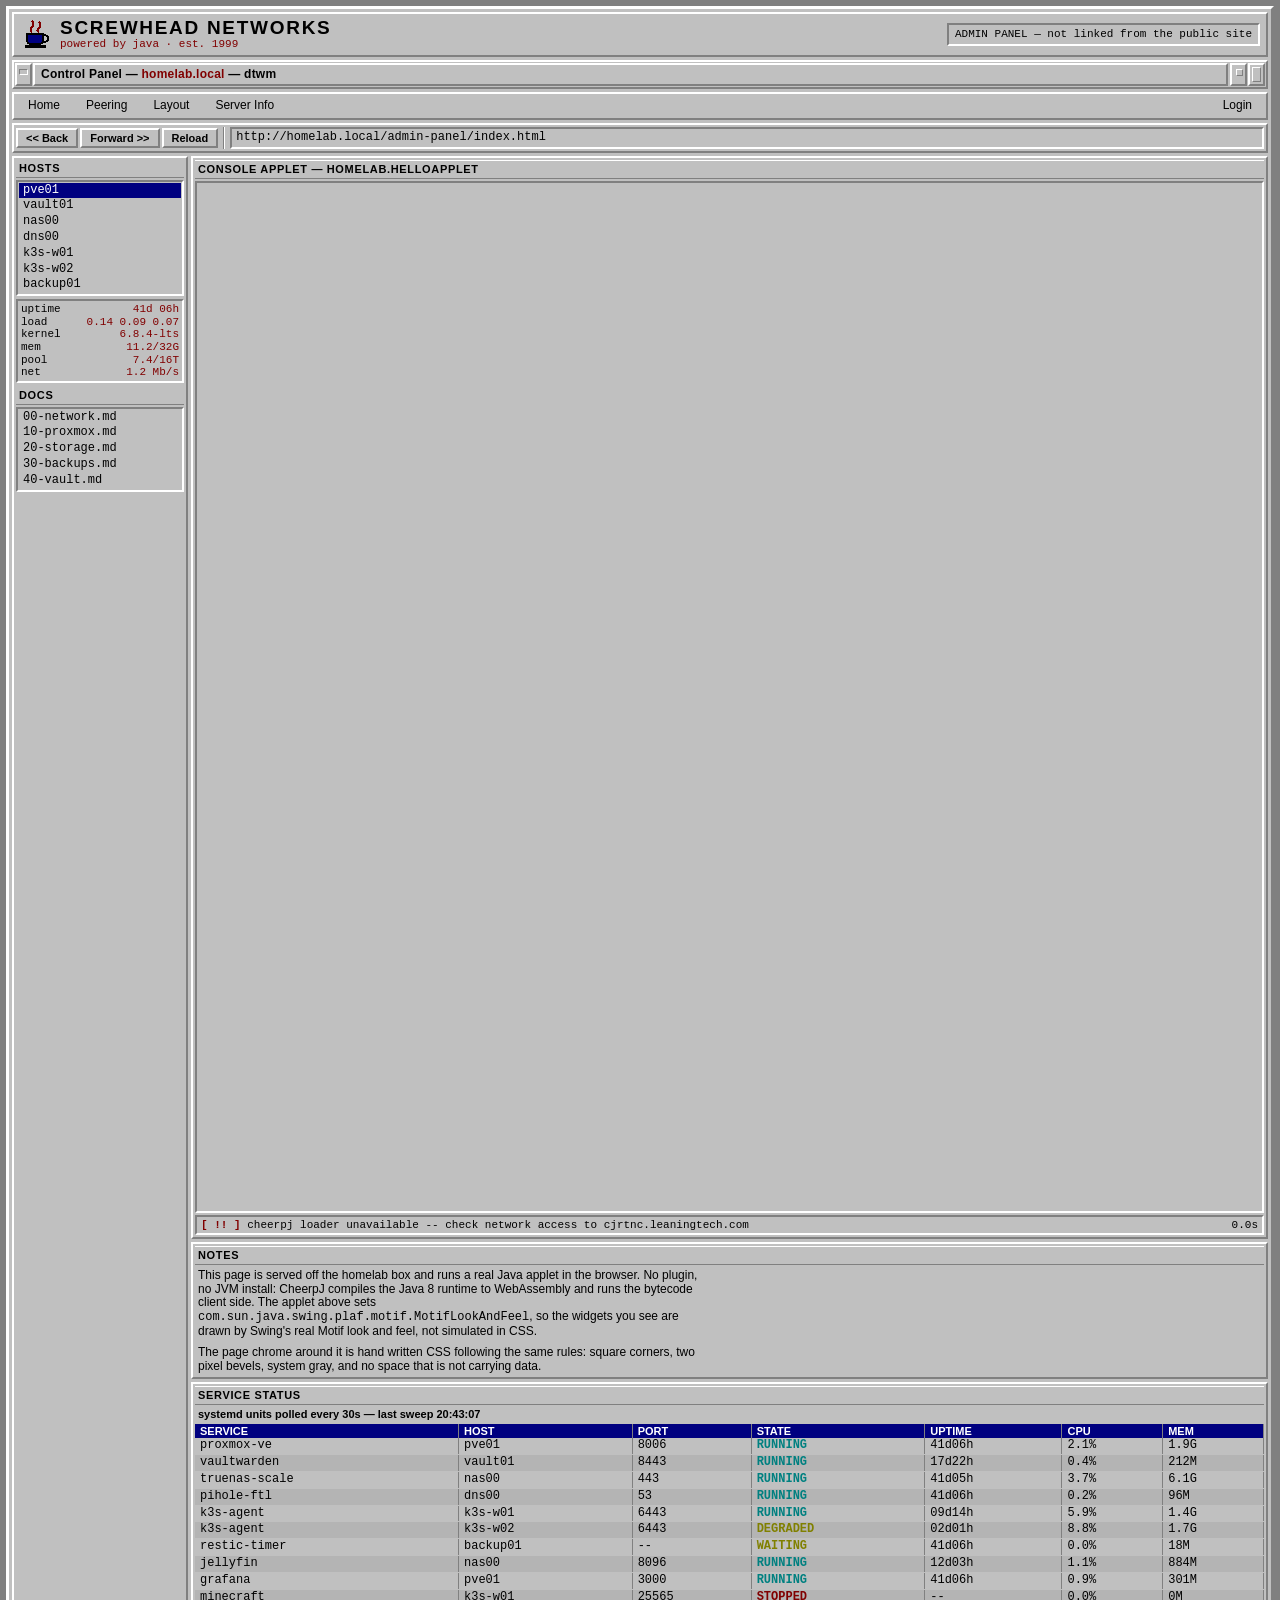
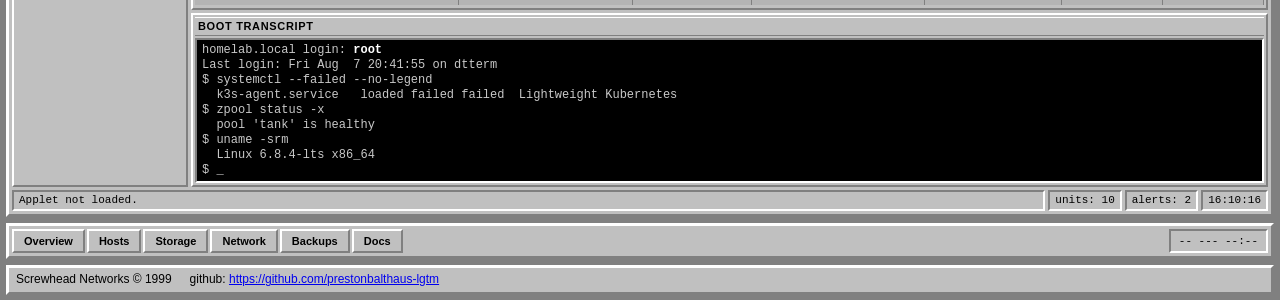
<file: homelab-web-applet/admin-panel/index.html>
<!doctype html>
<html lang="en">
<head>
<meta charset="utf-8">
<meta name="viewport" content="width=device-width, initial-scale=1">
<meta name="robots" content="noindex, nofollow">
<title>Screwhead Networks -- Admin Panel</title>
<link rel="stylesheet" href="../style.css">
<script src="https://cjrtnc.leaningtech.com/4.3/loader.js"></script>
</head>
<body class="wide">

<div class="frame">

  <!-- ================= site header ================= -->
  <div class="siteheader">
    <svg class="javalogo" viewBox="0 0 32 32" shape-rendering="crispEdges" role="img" aria-label="Java">
      <path d="M12 3q3 3 0 6t0 5" fill="none" stroke="#800000" stroke-width="2"/>
      <path d="M19 4q3 3 0 6t0 4" fill="none" stroke="#800000" stroke-width="2"/>
      <path d="M7 16h16v6q0 4-4 4h-8q-4 0-4-4z" fill="#000080" stroke="#000000" stroke-width="1.5"/>
      <path d="M23 17q5 0 5 3.5T23 24" fill="none" stroke="#000000" stroke-width="2"/>
      <rect x="5" y="27" width="21" height="3" fill="#000000"/>
    </svg>
    <div class="brand">
      <span class="brand-name">SCREWHEAD NETWORKS</span>
      <span class="brand-sub">powered by java &middot; est. 1999</span>
    </div>
    <span class="badge">ADMIN PANEL &mdash; not linked from the public site</span>
  </div>

  <!-- ================= title bar ================= -->
  <div class="titlebar">
    <div class="title-menu"></div>
    <div class="title-text">Control Panel &mdash; <span class="host">homelab.local</span> &mdash; dtwm</div>
    <div class="title-buttons"><span class="min"></span><span class="max"></span></div>
  </div>

  <!-- ================= navigation ================= -->
  <ul class="menubar">
    <li><a href="../index.html">Home</a></li>
    <li><a href="../peering.html">Peering</a></li>
    <li><a href="../layout.html">Layout</a></li>
    <li><a href="../server-info.html">Server Info</a></li>
    <li class="right"><a href="../login.html">Login</a></li>
  </ul>

  <!-- ================= tool bar ================= -->
  <div class="toolbar">
    <button class="tool" type="button">&lt;&lt; Back</button>
    <button class="tool" type="button">Forward &gt;&gt;</button>
    <button class="tool" type="button">Reload</button>
    <span class="sep"></span>
    <div class="location">http://homelab.local/admin-panel/index.html</div>
  </div>

  <!-- ================= workspace ================= -->
  <div class="workspace">

    <!-- ---------- sidebar ---------- -->
    <div class="pane">
      <div class="pane-title">HOSTS</div>
      <ul class="listbox">
        <li class="sel">pve01</li>
        <li>vault01</li>
        <li>nas00</li>
        <li>dns00</li>
        <li>k3s-w01</li>
        <li>k3s-w02</li>
        <li>backup01</li>
      </ul>

      <div class="kv">
        <div><span>uptime</span><b>41d 06h</b></div>
        <div><span>load</span><b>0.14 0.09 0.07</b></div>
        <div><span>kernel</span><b>6.8.4-lts</b></div>
        <div><span>mem</span><b>11.2/32G</b></div>
        <div><span>pool</span><b>7.4/16T</b></div>
        <div><span>net</span><b>1.2 Mb/s</b></div>
      </div>

      <div class="pane-title" style="margin-top:4px">DOCS</div>
      <ul class="listbox">
        <li>00-network.md</li>
        <li>10-proxmox.md</li>
        <li>20-storage.md</li>
        <li>30-backups.md</li>
        <li>40-vault.md</li>
      </ul>
    </div>

    <!-- ---------- main column ---------- -->
    <div class="main">

      <!-- the applet -->
      <div class="section">
        <h2>Console Applet &mdash; homelab.HelloApplet</h2>
        <div class="applet-host">
          <applet archive="../HelloApplet.jar"
                  code="homelab.HelloApplet"
                  width="1280"
                  height="1024"></applet>
        </div>
        <div class="jvm-status">
          <span><span class="lamp" id="jvm-lamp">[ ** ]</span> <span id="jvm-text">cold start &mdash; loading cheerpj runtime</span></span>
          <span id="jvm-elapsed">0.0s</span>
        </div>
      </div>

      <!-- notes -->
      <div class="section">
        <h2>Notes</h2>
        <p>This page is served off the homelab box and runs a real Java applet in the browser.
        No plugin, no JVM install: CheerpJ compiles the Java 8 runtime to WebAssembly and runs
        the bytecode client side. The applet above sets
        <code>com.sun.java.swing.plaf.motif.MotifLookAndFeel</code>, so the widgets you see are
        drawn by Swing's real Motif look and feel, not simulated in CSS.</p>
        <p>The page chrome around it is hand written CSS following the same rules: square
        corners, two pixel bevels, system gray, and no space that is not carrying data.</p>
      </div>

      <!-- service table -->
      <div class="section">
        <h2>Service Status</h2>
        <table class="data">
          <caption>systemd units polled every 30s &mdash; last sweep 20:43:07</caption>
          <thead>
            <tr>
              <th>SERVICE</th><th>HOST</th><th>PORT</th><th>STATE</th><th>UPTIME</th><th>CPU</th><th>MEM</th>
            </tr>
          </thead>
          <tbody>
            <tr><td>proxmox-ve</td><td>pve01</td><td>8006</td><td class="up">RUNNING</td><td>41d06h</td><td>2.1%</td><td>1.9G</td></tr>
            <tr><td>vaultwarden</td><td>vault01</td><td>8443</td><td class="up">RUNNING</td><td>17d22h</td><td>0.4%</td><td>212M</td></tr>
            <tr><td>truenas-scale</td><td>nas00</td><td>443</td><td class="up">RUNNING</td><td>41d05h</td><td>3.7%</td><td>6.1G</td></tr>
            <tr><td>pihole-ftl</td><td>dns00</td><td>53</td><td class="up">RUNNING</td><td>41d06h</td><td>0.2%</td><td>96M</td></tr>
            <tr><td>k3s-agent</td><td>k3s-w01</td><td>6443</td><td class="up">RUNNING</td><td>09d14h</td><td>5.9%</td><td>1.4G</td></tr>
            <tr><td>k3s-agent</td><td>k3s-w02</td><td>6443</td><td class="warn">DEGRADED</td><td>02d01h</td><td>8.8%</td><td>1.7G</td></tr>
            <tr><td>restic-timer</td><td>backup01</td><td>--</td><td class="warn">WAITING</td><td>41d06h</td><td>0.0%</td><td>18M</td></tr>
            <tr><td>jellyfin</td><td>nas00</td><td>8096</td><td class="up">RUNNING</td><td>12d03h</td><td>1.1%</td><td>884M</td></tr>
            <tr><td>grafana</td><td>pve01</td><td>3000</td><td class="up">RUNNING</td><td>41d06h</td><td>0.9%</td><td>301M</td></tr>
            <tr><td>minecraft</td><td>k3s-w01</td><td>25565</td><td class="down">STOPPED</td><td>--</td><td>0.0%</td><td>0M</td></tr>
          </tbody>
        </table>
      </div>

      <!-- boot transcript -->
      <div class="section">
        <h2>Boot Transcript</h2>
        <pre class="term">homelab.local login: <b>root</b>
Last login: Fri Aug  7 20:41:55 on dtterm
$ systemctl --failed --no-legend
  k3s-agent.service   loaded failed failed  Lightweight Kubernetes
$ zpool status -x
  pool 'tank' is healthy
$ uname -srm
  Linux 6.8.4-lts x86_64
$ _</pre>
      </div>

    </div><!-- /main -->
  </div><!-- /workspace -->

  <!-- ================= status bar ================= -->
  <div class="statusbar">
    <span id="status-msg">Ready.</span>
    <span>units: 10</span>
    <span>alerts: 2</span>
    <span id="status-clock">--:--:--</span>
  </div>

</div><!-- /frame -->

<!-- ================= CDE front panel ================= -->
<div class="frontpanel">
  <a href="#">Overview</a>
  <a href="#">Hosts</a>
  <a href="#">Storage</a>
  <a href="#">Network</a>
  <a href="#">Backups</a>
  <a href="#">Docs</a>
  <span class="clock" id="panel-clock">-- --- --:--</span>
</div>

<!-- ================= site footer ================= -->
<div class="sitefooter">
  <span>Screwhead Networks &copy; 1999</span>
  <span>github: <a class="link90s" href="https://github.com/prestonbalthaus-lgtm">https://github.com/prestonbalthaus-lgtm</a></span>
</div>

<script src="../site.js"></script>

</body>
</html>
</file>
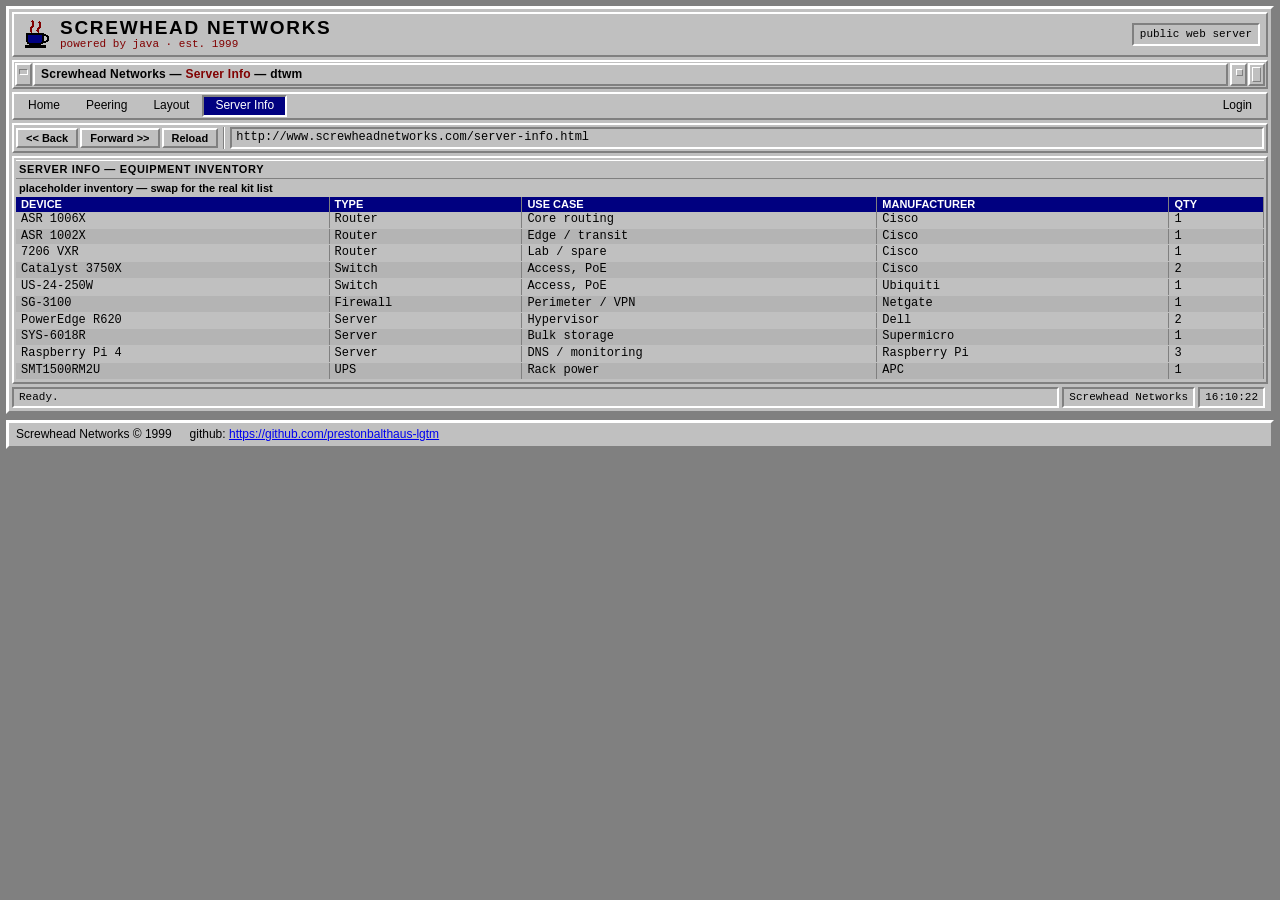
<file: homelab-web-applet/server-info.html>
<!doctype html>
<html lang="en">
<head>
<meta charset="utf-8">
<meta name="viewport" content="width=device-width, initial-scale=1">
<title>Screwhead Networks -- Server Info</title>
<link rel="stylesheet" href="style.css">
</head>
<body>

<div class="frame">

  <!-- ================= site header ================= -->
  <div class="siteheader">
    <svg class="javalogo" viewBox="0 0 32 32" shape-rendering="crispEdges" role="img" aria-label="Java">
      <path d="M12 3q3 3 0 6t0 5" fill="none" stroke="#800000" stroke-width="2"/>
      <path d="M19 4q3 3 0 6t0 4" fill="none" stroke="#800000" stroke-width="2"/>
      <path d="M7 16h16v6q0 4-4 4h-8q-4 0-4-4z" fill="#000080" stroke="#000000" stroke-width="1.5"/>
      <path d="M23 17q5 0 5 3.5T23 24" fill="none" stroke="#000000" stroke-width="2"/>
      <rect x="5" y="27" width="21" height="3" fill="#000000"/>
    </svg>
    <div class="brand">
      <span class="brand-name">SCREWHEAD NETWORKS</span>
      <span class="brand-sub">powered by java &middot; est. 1999</span>
    </div>
    <span class="badge">public web server</span>
  </div>

  <!-- ================= title bar ================= -->
  <div class="titlebar">
    <div class="title-menu"></div>
    <div class="title-text">Screwhead Networks &mdash; <span class="host">Server Info</span> &mdash; dtwm</div>
    <div class="title-buttons"><span class="min"></span><span class="max"></span></div>
  </div>

  <!-- ================= navigation ================= -->
  <ul class="menubar">
    <li><a href="index.html">Home</a></li>
    <li><a href="peering.html">Peering</a></li>
    <li><a href="layout.html">Layout</a></li>
    <li class="cur"><a href="server-info.html">Server Info</a></li>
    <li class="right"><a href="login.html">Login</a></li>
  </ul>

  <!-- ================= tool bar ================= -->
  <div class="toolbar">
    <button class="tool" type="button">&lt;&lt; Back</button>
    <button class="tool" type="button">Forward &gt;&gt;</button>
    <button class="tool" type="button">Reload</button>
    <span class="sep"></span>
    <div class="location">http://www.screwheadnetworks.com/server-info.html</div>
  </div>

  <!-- ================= page body ================= -->
  <div class="main">

    <div class="section">
      <h2>Server Info &mdash; Equipment Inventory</h2>
      <table class="data">
        <caption>placeholder inventory &mdash; swap for the real kit list</caption>
        <thead>
          <tr>
            <th>DEVICE</th><th>TYPE</th><th>USE CASE</th><th>MANUFACTURER</th><th>QTY</th>
          </tr>
        </thead>
        <tbody>
          <tr><td>ASR 1006X</td><td>Router</td><td>Core routing</td><td>Cisco</td><td>1</td></tr>
          <tr><td>ASR 1002X</td><td>Router</td><td>Edge / transit</td><td>Cisco</td><td>1</td></tr>
          <tr><td>7206 VXR</td><td>Router</td><td>Lab / spare</td><td>Cisco</td><td>1</td></tr>
          <tr><td>Catalyst 3750X</td><td>Switch</td><td>Access, PoE</td><td>Cisco</td><td>2</td></tr>
          <tr><td>US-24-250W</td><td>Switch</td><td>Access, PoE</td><td>Ubiquiti</td><td>1</td></tr>
          <tr><td>SG-3100</td><td>Firewall</td><td>Perimeter / VPN</td><td>Netgate</td><td>1</td></tr>
          <tr><td>PowerEdge R620</td><td>Server</td><td>Hypervisor</td><td>Dell</td><td>2</td></tr>
          <tr><td>SYS-6018R</td><td>Server</td><td>Bulk storage</td><td>Supermicro</td><td>1</td></tr>
          <tr><td>Raspberry Pi 4</td><td>Server</td><td>DNS / monitoring</td><td>Raspberry Pi</td><td>3</td></tr>
          <tr><td>SMT1500RM2U</td><td>UPS</td><td>Rack power</td><td>APC</td><td>1</td></tr>
        </tbody>
      </table>
    </div>
  </div>

  <!-- ================= status bar ================= -->
  <div class="statusbar">
    <span id="status-msg">Ready.</span>
    <span>Screwhead Networks</span>
    <span id="status-clock">--:--:--</span>
  </div>

</div><!-- /frame -->

<!-- ================= site footer ================= -->
<div class="sitefooter">
  <span>Screwhead Networks &copy; 1999</span>
  <span>github: <a class="link90s" href="https://github.com/prestonbalthaus-lgtm">https://github.com/prestonbalthaus-lgtm</a></span>
</div>

<script src="site.js"></script>

</body>
</html>
</file>
<file: homelab-web-applet/style.css>
/* =========================================================================
   homelab.local -- CDE / Motif workstation stylesheet
   Vanilla CSS only. No frameworks, no utility classes.
   House rules: square corners, no shadows, no gradients, no wasted space.
   ========================================================================= */

:root {
    --bg:        #c0c0c0;   /* standard system gray                        */
    --hilite:    #ffffff;   /* top-left bevel edge                         */
    --shadow:    #808080;   /* bottom-right bevel edge                     */
    --outline:   #000000;
    --select:    #000080;   /* Motif selection navy                        */
    --select-fg: #ffffff;
    --maroon:    #800000;
    --teal:      #008080;
    --olive:     #808000;
    --term-bg:   #000000;
    --term-fg:   #c8c8c8;

    --ui-font:   "Helvetica", "Nimbus Sans", "Liberation Sans", "DejaVu Sans", sans-serif;
    --fixed:     "Fixedsys", "Fixedsys Excelsior", "Terminal", "Courier New",
                 "Nimbus Mono PS", "Liberation Mono", monospace;

    /* Wide enough for a 1280px applet plus the window chrome around it. The
       admin panel overrides this because it also carries a 176px sidebar. */
    --page-max:  1320px;
}

body.wide {
    --page-max: 1500px;
}

/* ---- reset: nothing is ever rounded, nothing ever floats ---------------- */

* {
    margin: 0;
    padding: 0;
    border-radius: 0;
    box-sizing: border-box;
    box-shadow: none;
    text-shadow: none;
    font-synthesis: none;
    -webkit-font-smoothing: none;
    font-smooth: never;
}

html {
    background: var(--shadow);
}

body {
    background: var(--shadow);
    color: var(--outline);
    font-family: var(--ui-font);
    font-size: 12px;
    line-height: 1.15;
    padding: 6px;
}

/* ---- bevels: the entire visual language --------------------------------- */

.out {
    border-style: solid;
    border-width: 2px;
    border-color: var(--hilite) var(--shadow) var(--shadow) var(--hilite);
    background: var(--bg);
}

.in {
    border-style: solid;
    border-width: 2px;
    border-color: var(--shadow) var(--hilite) var(--hilite) var(--shadow);
    background: var(--bg);
}

.thin-out {
    border-style: solid;
    border-width: 1px;
    border-color: var(--hilite) var(--shadow) var(--shadow) var(--hilite);
}

.thin-in {
    border-style: solid;
    border-width: 1px;
    border-color: var(--shadow) var(--hilite) var(--hilite) var(--shadow);
}

/* =========================================================================
   window frame
   ========================================================================= */

.frame {
    max-width: var(--page-max);
    border-style: solid;
    border-width: 3px;
    border-color: var(--hilite) var(--shadow) var(--shadow) var(--hilite);
    background: var(--bg);
    padding: 3px;
}

/* ---- title bar ---------------------------------------------------------- */

.titlebar {
    display: grid;
    grid-template-columns: auto 1fr auto;
    align-items: stretch;
    border-style: solid;
    border-width: 2px;
    border-color: var(--hilite) var(--shadow) var(--shadow) var(--hilite);
    background: var(--bg);
    padding: 1px;
}

.title-menu {
    width: 17px;
    border-style: solid;
    border-width: 2px;
    border-color: var(--hilite) var(--shadow) var(--shadow) var(--hilite);
    background: var(--bg);
    position: relative;
}

/* the dtwm window-menu button: a single sunken bar, drawn with borders */
.title-menu::after {
    content: "";
    position: absolute;
    left: 2px;
    right: 2px;
    top: 4px;
    height: 4px;
    border-style: solid;
    border-width: 1px;
    border-color: var(--shadow) var(--hilite) var(--hilite) var(--shadow);
    background: var(--bg);
}

.title-text {
    font-weight: bold;
    font-size: 12px;
    letter-spacing: 0.02em;
    padding: 3px 6px;
    border-style: solid;
    border-width: 2px;
    border-color: var(--hilite) var(--shadow) var(--shadow) var(--hilite);
    background: var(--bg);
    margin: 0 1px;
    white-space: nowrap;
    overflow: hidden;
    text-overflow: ellipsis;
}

.title-text .host {
    color: var(--maroon);
}

.title-buttons {
    display: flex;
}

.title-buttons span {
    width: 17px;
    border-style: solid;
    border-width: 2px;
    border-color: var(--hilite) var(--shadow) var(--shadow) var(--hilite);
    background: var(--bg);
    margin-left: 1px;
    position: relative;
}

.title-buttons .min::after {
    content: "";
    position: absolute;
    left: 4px;
    top: 4px;
    width: 5px;
    height: 5px;
    border-style: solid;
    border-width: 1px;
    border-color: var(--hilite) var(--shadow) var(--shadow) var(--hilite);
}

.title-buttons .max::after {
    content: "";
    position: absolute;
    left: 2px;
    top: 2px;
    right: 2px;
    bottom: 2px;
    border-style: solid;
    border-width: 1px;
    border-color: var(--hilite) var(--shadow) var(--shadow) var(--hilite);
}

/* ---- menu bar ----------------------------------------------------------- */

.menubar {
    display: flex;
    border-style: solid;
    border-width: 2px;
    border-color: var(--hilite) var(--shadow) var(--shadow) var(--hilite);
    background: var(--bg);
    margin-top: 3px;
    padding: 1px;
}

.menubar li {
    list-style: none;
}

.menubar a {
    display: block;
    padding: 2px 11px;
    border: 2px solid transparent;
    color: var(--outline);
    text-decoration: none;
    font-size: 12px;
    white-space: nowrap;
}

.menubar a:hover {
    border-color: var(--hilite) var(--shadow) var(--shadow) var(--hilite);
}

.menubar a:active {
    border-color: var(--shadow) var(--hilite) var(--hilite) var(--shadow);
}

/* the page you are on reads as a latched menu button */
.menubar li.cur a {
    background: var(--select);
    color: var(--select-fg);
    border-color: var(--shadow) var(--hilite) var(--hilite) var(--shadow);
}

.menubar li.right {
    margin-left: auto;
}

/* ---- tool bar ----------------------------------------------------------- */

.toolbar {
    display: flex;
    align-items: center;
    gap: 2px;
    margin-top: 3px;
    padding: 2px;
    border-style: solid;
    border-width: 2px;
    border-color: var(--hilite) var(--shadow) var(--shadow) var(--hilite);
    background: var(--bg);
}

button.tool {
    font-family: var(--ui-font);
    font-size: 11px;
    font-weight: bold;
    color: var(--outline);
    background: var(--bg);
    border-style: solid;
    border-width: 2px;
    border-color: var(--hilite) var(--shadow) var(--shadow) var(--hilite);
    padding: 2px 8px;
    cursor: default;
}

button.tool:active {
    border-color: var(--shadow) var(--hilite) var(--hilite) var(--shadow);
}

.toolbar .sep {
    width: 2px;
    align-self: stretch;
    border-left: 1px solid var(--shadow);
    border-right: 1px solid var(--hilite);
    margin: 0 3px;
}

.toolbar .location {
    flex: 1;
    font-family: var(--fixed);
    font-size: 12px;
    padding: 2px 4px;
    border-style: solid;
    border-width: 2px;
    border-color: var(--shadow) var(--hilite) var(--hilite) var(--shadow);
    background: var(--bg);
    white-space: nowrap;
    overflow: hidden;
}

/* =========================================================================
   workspace: fixed sidebar + dense main column
   ========================================================================= */

.workspace {
    display: grid;
    grid-template-columns: 176px 1fr;
    gap: 3px;
    margin-top: 3px;
}

/* ---- sidebar ------------------------------------------------------------ */

.pane {
    border-style: solid;
    border-width: 2px;
    border-color: var(--hilite) var(--shadow) var(--shadow) var(--hilite);
    background: var(--bg);
    padding: 2px;
}

.pane-title {
    font-size: 11px;
    font-weight: bold;
    letter-spacing: 0.06em;
    padding: 2px 3px;
    border-bottom: 1px solid var(--shadow);
    margin-bottom: 2px;
}

.listbox {
    border-style: solid;
    border-width: 2px;
    border-color: var(--shadow) var(--hilite) var(--hilite) var(--shadow);
    background: var(--bg);
    padding: 1px;
}

.listbox li {
    list-style: none;
    font-family: var(--fixed);
    font-size: 12px;
    padding: 1px 4px;
    cursor: default;
    white-space: nowrap;
    overflow: hidden;
    text-overflow: ellipsis;
}

.listbox li.sel {
    background: var(--select);
    color: var(--select-fg);
}

.listbox li:not(.sel):hover {
    border: 1px dotted var(--outline);
    padding: 0 3px;
}

/* small key/value block used under the list */

.kv {
    margin-top: 3px;
    border-style: solid;
    border-width: 2px;
    border-color: var(--shadow) var(--hilite) var(--hilite) var(--shadow);
    background: var(--bg);
    padding: 2px 3px;
    font-family: var(--fixed);
    font-size: 11px;
}

.kv div {
    display: flex;
    justify-content: space-between;
    gap: 6px;
}

.kv b {
    font-weight: normal;
    color: var(--maroon);
}

/* ---- main column -------------------------------------------------------- */

.main {
    display: flex;
    flex-direction: column;
    gap: 3px;
    min-width: 0;
}

.section {
    border-style: solid;
    border-width: 2px;
    border-color: var(--hilite) var(--shadow) var(--shadow) var(--hilite);
    background: var(--bg);
    padding: 2px;
}

.section > h2 {
    font-size: 11px;
    font-weight: bold;
    letter-spacing: 0.06em;
    text-transform: uppercase;
    padding: 2px 3px;
    margin-bottom: 2px;
    border-bottom: 1px solid var(--shadow);
    border-top: 1px solid var(--hilite);
}

.section p {
    font-size: 12px;
    padding: 2px 3px;
    max-width: 78ch;
}

.section p + p {
    margin-top: 3px;
}

/* ---- the applet host ---------------------------------------------------- */

.applet-host {
    border-style: solid;
    border-width: 2px;
    border-color: var(--shadow) var(--hilite) var(--hilite) var(--shadow);
    background: var(--bg);
    padding: 2px;
    overflow: auto;
    /* hold the applet's footprint before CheerpJ swaps in its display, so the
       page does not reflow several seconds into the load */
    min-height: 1028px;
}

/* CheerpJ injects its own display element in place of <applet>; keep every
   descendant square regardless of what it brings with it. */
.applet-host *,
.applet-host applet {
    border-radius: 0 !important;
    box-shadow: none !important;
}

/* <applet> is an unknown element to a modern parser, so it defaults to inline
   with no intrinsic size and its width/height attributes are ignored. Size it
   here to match the attributes in index.html. */
/* One workstation-sized canvas everywhere: 1280x1024, the classic 5:4 CRT
   resolution. Applets that do not fill it simply leave the rest empty, which
   is what a fixed-size applet has always done. */
applet {
    display: block;
    width: 1280px;
    height: 1024px;
    background: var(--bg);
}

.jvm-status {
    display: flex;
    justify-content: space-between;
    gap: 6px;
    font-family: var(--fixed);
    font-size: 11px;
    margin-top: 2px;
    padding: 2px 4px;
    border-style: solid;
    border-width: 2px;
    border-color: var(--shadow) var(--hilite) var(--hilite) var(--shadow);
    background: var(--bg);
}

.jvm-status .lamp {
    color: var(--maroon);
    font-weight: bold;
}

.jvm-status .lamp.ok {
    color: var(--teal);
}

/* ---- dense data table --------------------------------------------------- */

table.data {
    width: 100%;
    border-collapse: collapse;
    font-family: var(--fixed);
    font-size: 12px;
}

table.data caption {
    text-align: left;
    font-family: var(--ui-font);
    font-size: 11px;
    font-weight: bold;
    padding: 1px 3px 3px;
}

table.data th {
    text-align: left;
    background: var(--select);
    color: var(--select-fg);
    font-family: var(--ui-font);
    font-size: 11px;
    font-weight: bold;
    padding: 1px 5px;
    border-right: 1px solid var(--shadow);
    white-space: nowrap;
}

table.data td {
    padding: 1px 5px;
    border-right: 1px solid var(--shadow);
    border-bottom: 1px solid var(--bg);
    white-space: nowrap;
}

table.data tbody tr:nth-child(even) td {
    background: #b4b4b4;
}

table.data tbody tr:hover td {
    background: var(--select);
    color: var(--select-fg);
}

td.up   { color: var(--teal);   font-weight: bold; }
td.warn { color: var(--olive);  font-weight: bold; }
td.down { color: var(--maroon); font-weight: bold; }

table.data tbody tr:hover td.up,
table.data tbody tr:hover td.warn,
table.data tbody tr:hover td.down {
    color: var(--select-fg);
}

/* ---- terminal transcript ------------------------------------------------ */

pre.term {
    font-family: var(--fixed);
    font-size: 12px;
    line-height: 1.25;
    color: var(--term-fg);
    background: var(--term-bg);
    padding: 3px 5px;
    border-style: solid;
    border-width: 2px;
    border-color: var(--shadow) var(--hilite) var(--hilite) var(--shadow);
    overflow-x: auto;
}

pre.term b {
    color: #ffffff;
}

/* =========================================================================
   status bar + CDE front panel
   ========================================================================= */

.statusbar {
    display: grid;
    grid-template-columns: 1fr auto auto auto;
    gap: 3px;
    margin-top: 3px;
}

.statusbar span {
    font-family: var(--fixed);
    font-size: 11px;
    padding: 2px 5px;
    border-style: solid;
    border-width: 2px;
    border-color: var(--shadow) var(--hilite) var(--hilite) var(--shadow);
    background: var(--bg);
    white-space: nowrap;
    overflow: hidden;
}

.frontpanel {
    display: flex;
    align-items: stretch;
    gap: 2px;
    max-width: var(--page-max);
    margin-top: 6px;
    padding: 3px;
    border-style: solid;
    border-width: 3px;
    border-color: var(--hilite) var(--shadow) var(--shadow) var(--hilite);
    background: var(--bg);
}

.frontpanel a {
    font-size: 11px;
    font-weight: bold;
    color: var(--outline);
    text-decoration: none;
    padding: 4px 10px;
    border-style: solid;
    border-width: 2px;
    border-color: var(--hilite) var(--shadow) var(--shadow) var(--hilite);
    background: var(--bg);
}

.frontpanel a:active {
    border-color: var(--shadow) var(--hilite) var(--hilite) var(--shadow);
}

.frontpanel .clock {
    margin-left: auto;
    font-family: var(--fixed);
    font-size: 11px;
    padding: 4px 8px;
    border-style: solid;
    border-width: 2px;
    border-color: var(--shadow) var(--hilite) var(--hilite) var(--shadow);
    background: var(--bg);
}

/* =========================================================================
   site header: java mark + business name
   ========================================================================= */

.siteheader {
    display: flex;
    align-items: center;
    gap: 8px;
    padding: 4px 6px;
    border-style: solid;
    border-width: 2px;
    border-color: var(--hilite) var(--shadow) var(--shadow) var(--hilite);
    background: var(--bg);
    margin-bottom: 3px;
}

.siteheader .javalogo {
    flex: none;
    width: 32px;
    height: 32px;
}

.siteheader .brand {
    display: flex;
    flex-direction: column;
    min-width: 0;
}

.brand-name {
    font-size: 19px;
    font-weight: bold;
    letter-spacing: 0.09em;
    line-height: 1.05;
}

.brand-sub {
    font-family: var(--fixed);
    font-size: 11px;
    color: var(--maroon);
}

.siteheader .badge {
    margin-left: auto;
    font-family: var(--fixed);
    font-size: 11px;
    padding: 3px 6px;
    border-style: solid;
    border-width: 2px;
    border-color: var(--shadow) var(--hilite) var(--hilite) var(--shadow);
    background: var(--bg);
    white-space: nowrap;
}

/* public pages have no sidebar, so .main sits straight under the toolbar */
.frame > .main {
    margin-top: 3px;
}

/* =========================================================================
   site footer
   ========================================================================= */

.sitefooter {
    display: flex;
    flex-wrap: wrap;
    align-items: center;
    gap: 3px 18px;
    max-width: var(--page-max);
    margin-top: 6px;
    padding: 5px 7px;
    border-style: solid;
    border-width: 3px;
    border-color: var(--hilite) var(--shadow) var(--shadow) var(--hilite);
    background: var(--bg);
    font-size: 12px;
}

/* links the way they came out of the box in 1999 */
a.link90s {
    color: #0000ee;
    text-decoration: underline;
}

a.link90s:visited {
    color: #551a8b;
}

a.link90s:active {
    color: #ff0000;
}

/* =========================================================================
   under construction banner
   ========================================================================= */

.construction {
    border-style: solid;
    border-width: 2px;
    border-color: var(--shadow) var(--hilite) var(--hilite) var(--shadow);
    background: var(--bg);
    padding: 3px;
}

.construction .blinker {
    padding: 16px 6px;
    text-align: center;
    font-family: var(--fixed);
    font-size: 22px;
    font-weight: bold;
    letter-spacing: 0.04em;
    color: #ffff00;
    background: #ff0000;
    border-style: solid;
    border-width: 2px;
    border-color: var(--hilite) var(--shadow) var(--shadow) var(--hilite);
    animation: flash 1.1s steps(1, end) infinite;
}

/* ~0.9Hz. Kept well under the 3Hz photosensitivity threshold on purpose. */
@keyframes flash {
    0%, 49.9% {
        background: #ff0000;
        color: #ffff00;
    }
    50%, 100% {
        background: #7f0000;
        color: #ffffff;
    }
}

@media (prefers-reduced-motion: reduce) {
    .construction .blinker {
        animation: none;
    }
}

/* =========================================================================
   empty content area for pages that are not built out yet
   ========================================================================= */

.blank {
    border-style: solid;
    border-width: 2px;
    border-color: var(--shadow) var(--hilite) var(--hilite) var(--shadow);
    background: var(--bg);
    min-height: 240px;
}

/* A page with no applet can still occupy the full workstation canvas, so it
   sits at the same size as the applet pages instead of collapsing short. */
.fullpage {
    min-height: 1024px;
}

/* =========================================================================
   login dialog

   Centred on purpose. The rest of the site is packed hard against the left
   edge, but CDE's own dtlogin was a small centred dialog, so this is the one
   place where centring is the period-correct answer.
   ========================================================================= */

.logindialog {
    max-width: 366px;
    margin: 30px auto;
    border-style: solid;
    border-width: 3px;
    border-color: var(--hilite) var(--shadow) var(--shadow) var(--hilite);
    background: var(--bg);
    padding: 3px;
}

.logindialog .dialog-title {
    font-size: 12px;
    font-weight: bold;
    color: var(--select-fg);
    background: var(--select);
    padding: 3px 6px;
    border-style: solid;
    border-width: 2px;
    border-color: var(--hilite) var(--shadow) var(--shadow) var(--hilite);
}

.logindialog form {
    padding: 13px 13px 11px;
}

.logindialog .legend {
    font-size: 12px;
    text-align: center;
    padding-bottom: 12px;
}

.loginrow {
    display: grid;
    grid-template-columns: 84px 1fr;
    align-items: center;
    gap: 5px;
    margin-bottom: 6px;
}

.loginrow label {
    font-size: 12px;
    font-weight: bold;
}

.logindialog input[type="text"],
.logindialog input[type="password"] {
    width: 100%;
    font-family: var(--fixed);
    font-size: 12px;
    color: var(--outline);
    background: var(--bg);
    padding: 3px 4px;
    border-style: solid;
    border-width: 2px;
    border-color: var(--shadow) var(--hilite) var(--hilite) var(--shadow);
}

.logindialog input:focus {
    outline: 1px dotted var(--outline);
    outline-offset: -3px;
}

.loginbuttons {
    display: flex;
    justify-content: center;
    gap: 9px;
    margin-top: 13px;
    padding-top: 10px;
    border-top: 1px solid var(--shadow);
}

button.loginbtn {
    font-family: var(--ui-font);
    font-size: 12px;
    font-weight: bold;
    color: var(--outline);
    background: var(--bg);
    border-style: solid;
    border-width: 2px;
    border-color: var(--hilite) var(--shadow) var(--shadow) var(--hilite);
    padding: 3px 22px;
    cursor: default;
}

button.loginbtn:active {
    border-color: var(--shadow) var(--hilite) var(--hilite) var(--shadow);
}

.loginnote {
    margin-top: 11px;
    padding: 3px 5px;
    font-family: var(--fixed);
    font-size: 11px;
    border-style: solid;
    border-width: 2px;
    border-color: var(--shadow) var(--hilite) var(--hilite) var(--shadow);
    background: var(--bg);
}

.loginerror {
    margin-top: 9px;
    padding: 3px 5px;
    font-family: var(--fixed);
    font-size: 11px;
    font-weight: bold;
    color: var(--maroon);
    border-style: solid;
    border-width: 2px;
    border-color: var(--shadow) var(--hilite) var(--hilite) var(--shadow);
    background: var(--bg);
}

.loginerror[hidden] {
    display: none;
}

/* =========================================================================
   narrow screens: collapse the sidebar, keep the density
   ========================================================================= */

@media (max-width: 720px) {
    .workspace {
        grid-template-columns: 1fr;
    }

    .frontpanel {
        flex-wrap: wrap;
    }

    .statusbar {
        grid-template-columns: 1fr 1fr;
    }

    .menubar {
        flex-wrap: wrap;
    }

    .menubar li.right {
        margin-left: 0;
    }
}
</file>
